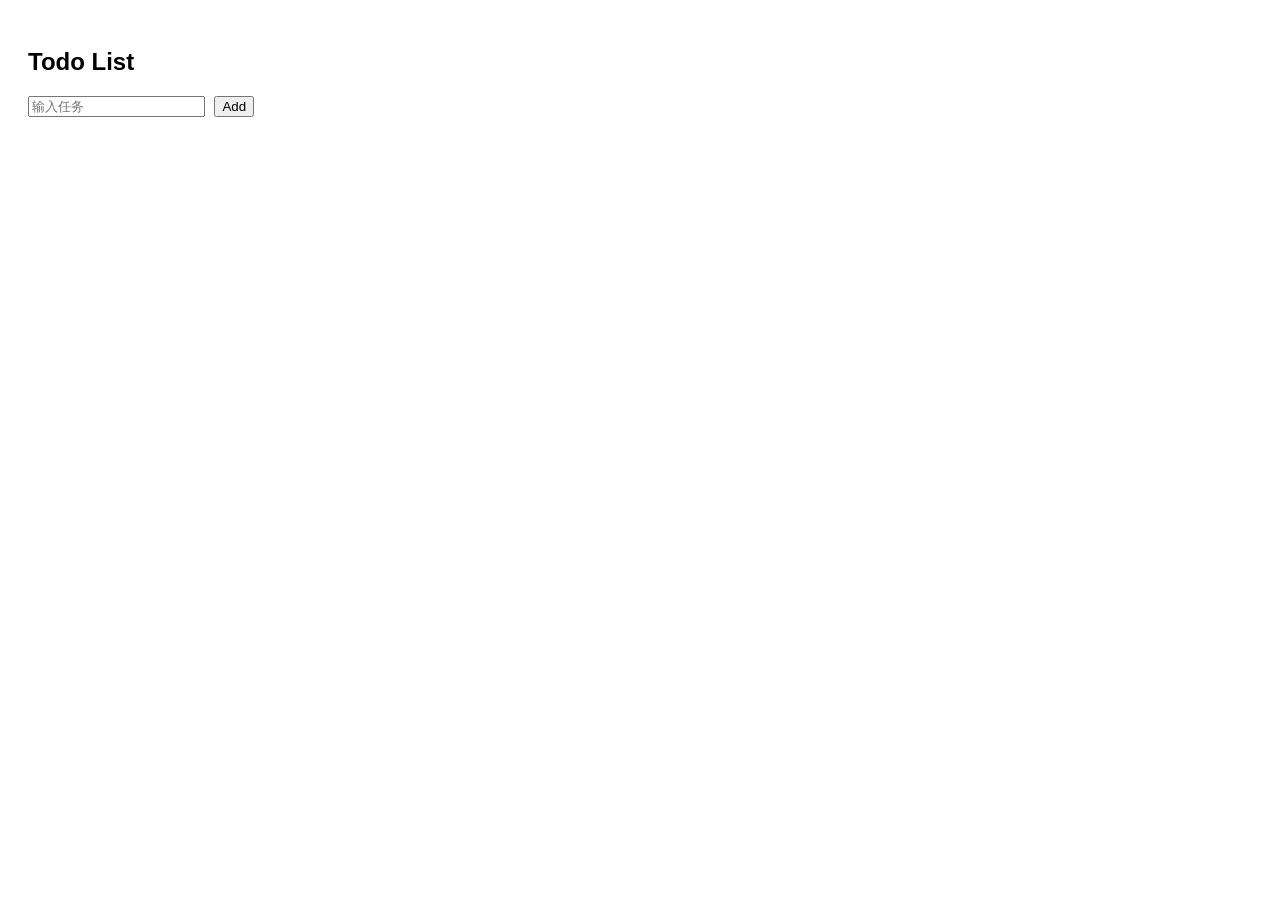
<file: day4.html>
<!DOCTYPE html>
<html>
<head>
  <meta charset="UTF-8" />
  <title>Todo List</title>
  <style>
    body {
      font-family: Arial;
      padding: 20px;
    }

    li {
      margin: 5px 0;
      background: #f2f2f2;
      padding: 5px;
    }

    button {
      margin-left: 5px;
    }
  </style>
</head>

<body>
  <h2>Todo List</h2>

  <input id="taskInput" placeholder="输入任务" />
  <button onclick="addTask()">Add</button>

  <ul id="list"></ul>

  <script>
    let tasks = []

    function addTask() {
      const input = document.getElementById("taskInput")
      const value = input.value.trim()

      if (value === "") return

      tasks.push(value)

      input.value = ""

      render()
    }

    function render() {
      const ul = document.getElementById("list")
      ul.innerHTML = ""

      tasks.forEach((task, index) => {
        const li = document.createElement("li")

        li.innerHTML = `
          ${task}
          <button onclick="removeTask(${index})">删除</button>
        `

        ul.appendChild(li)
      })
    }

    function removeTask(index) {
      tasks.splice(index, 1)
      render()
    }
  </script>
</body>
</html>
</file>
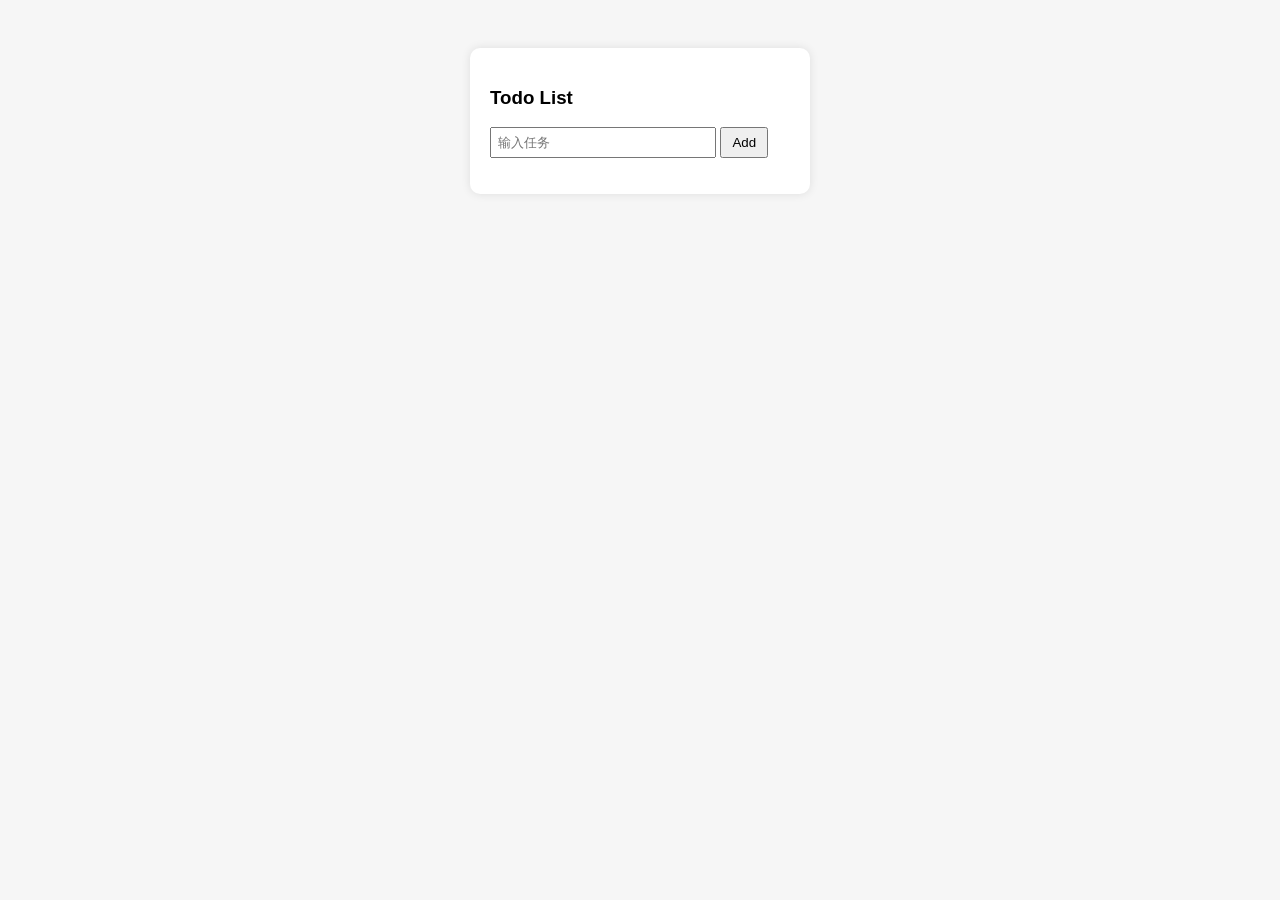
<file: domex4.html>
<!DOCTYPE html>
<html>
<head>
<meta charset="UTF-8" />
<title>Todo App</title>

<style>
body{
  font-family: Arial;
  background:#f6f6f6;
  padding:40px;
}

.container{
  width:300px;
  margin:auto;
  background:white;
  padding:20px;
  border-radius:10px;
  box-shadow:0 0 10px rgba(0,0,0,0.1);
}

input{
  width:70%;
  padding:6px;
}

button{
  padding:6px 10px;
  cursor:pointer;
}

li{
  margin-top:8px;
  background:#eee;
  padding:6px;
  display:flex;
  justify-content:space-between;
}
</style>
</head>

<body>

<div class="container">
  <h3>Todo List</h3>

  <input id="taskInput" placeholder="输入任务">
  <button onclick="addTask()">Add</button>

  <ul id="list"></ul>
</div>


<script>
let tasks = JSON.parse(localStorage.getItem("tasks")) || []

render()

// ⭐ 回车添加
document.getElementById("taskInput")
.addEventListener("keydown", function(e){
  if(e.key === "Enter"){
    addTask()
  }
})


function addTask(){
  const input = document.getElementById("taskInput")
  const value = input.value.trim()

  if(!value) return

  tasks.push(value)

  save()

  input.value=""

  render()
}


function removeTask(index){
  tasks.splice(index,1)

  save()

  render()
}


// ⭐ 保存到本地（重点新知识）
function save(){
  localStorage.setItem("tasks", JSON.stringify(tasks))
}


function render(){
  const ul = document.getElementById("list")

  ul.innerHTML=""

  tasks.forEach((task,index)=>{
    const li=document.createElement("li")

    li.innerHTML=`
      ${task}
      <button onclick="removeTask(${index})">❌</button>
    `

    ul.appendChild(li)
  })
}
</script>
</body>
</html>
</file>
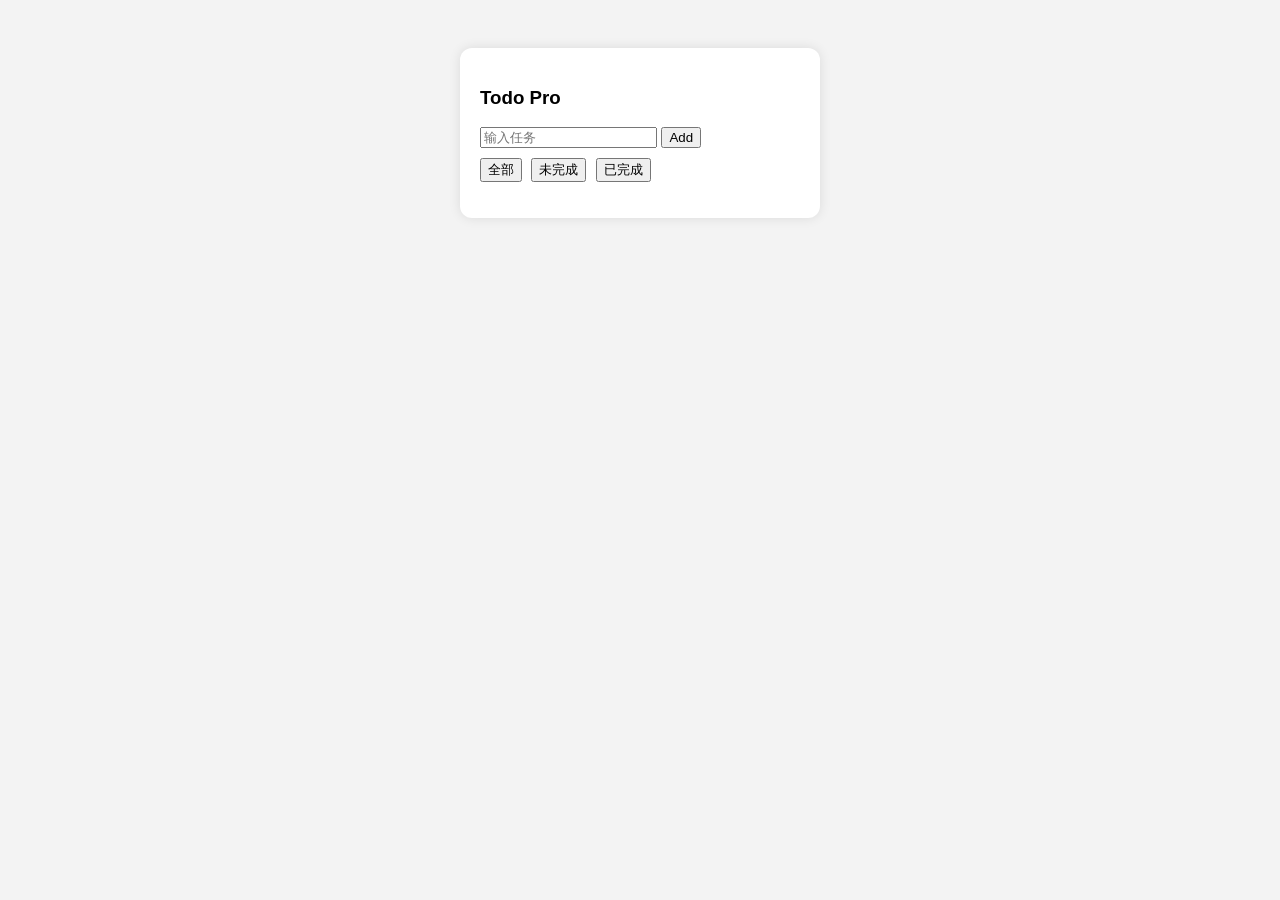
<file: domex5.html>
<!DOCTYPE html>
<html>
<head>
<meta charset="UTF-8" />
<title>Todo Pro</title>

<style>
body{
  font-family: Arial;
  background:#f3f3f3;
  padding:40px;
}

.container{
  width:320px;
  margin:auto;
  background:white;
  padding:20px;
  border-radius:12px;
  box-shadow:0 0 12px rgba(0,0,0,0.1);
}

li{
  display:flex;
  align-items:center;
  justify-content:space-between;
  margin-top:8px;
  background:#eee;
  padding:6px;
}

.done span{
  text-decoration: line-through;
  color: gray;
}

.filters{
  margin-top:10px;
}

.filters button{
  margin-right:5px;
}
</style>
</head>

<body>

<div class="container">
  <h3>Todo Pro</h3>

  <input id="taskInput" placeholder="输入任务">
  <button onclick="addTask()">Add</button> 
    <div class="filters"> 
        <button onclick="setFilter('all')">全部</button>
        <button onclick="setFilter('active')">未完成</button>
        <button onclick="setFilter('done')">已完成</button>
    </div>

  <ul id="list"></ul>
</div>

<script>
let tasks = JSON.parse(localStorage.getItem("tasks")) || []
let filter = "all"

render()

// 回车添加
taskInput.addEventListener("keydown", e=>{
  if(e.key==="Enter") addTask()
})


// ⭐ 添加任务（现在是对象，不再是字符串）
function addTask(){
  const value = taskInput.value.trim()
  if(!value) return

  tasks.push({
    text:value,
    done:false
  })

  save()
  taskInput.value=""
  render()
}


// ⭐ 勾选完成
function toggle(index){
  tasks[index].done = !tasks[index].done
  save()
  render()
}


// ⭐ 删除
function removeTask(index){
  tasks.splice(index,1)
  save()
  render()
}


// ⭐ 双击编辑
function editTask(index){
  const newText = prompt("修改任务：", tasks[index].text)
  if(newText){
    tasks[index].text = newText
    save()
    render()
  }
}


// ⭐ 过滤器
function setFilter(type){
  filter = type
  render()
}


// ⭐ 保存
function save(){
  localStorage.setItem("tasks", JSON.stringify(tasks))
}


// ⭐⭐⭐ 核心渲染
function render(){
  list.innerHTML=""

  let filtered = tasks.filter(task=>{
    if(filter==="active") return !task.done
    if(filter==="done") return task.done
    return true
  })

  filtered.forEach(task=>{
    const realIndex = tasks.indexOf(task)

    const li = document.createElement("li")

    if(task.done) li.classList.add("done")

    li.innerHTML = `
      <input type="checkbox"
        ${task.done?"checked":""}
        onclick="toggle(${realIndex})">

      <span ondblclick="editTask(${realIndex})">
        ${task.text}
      </span>

      <button onclick="removeTask(${realIndex})">❌</button>
    `

    list.appendChild(li)
  })
}
</script>

</body>
</html>
</file>
